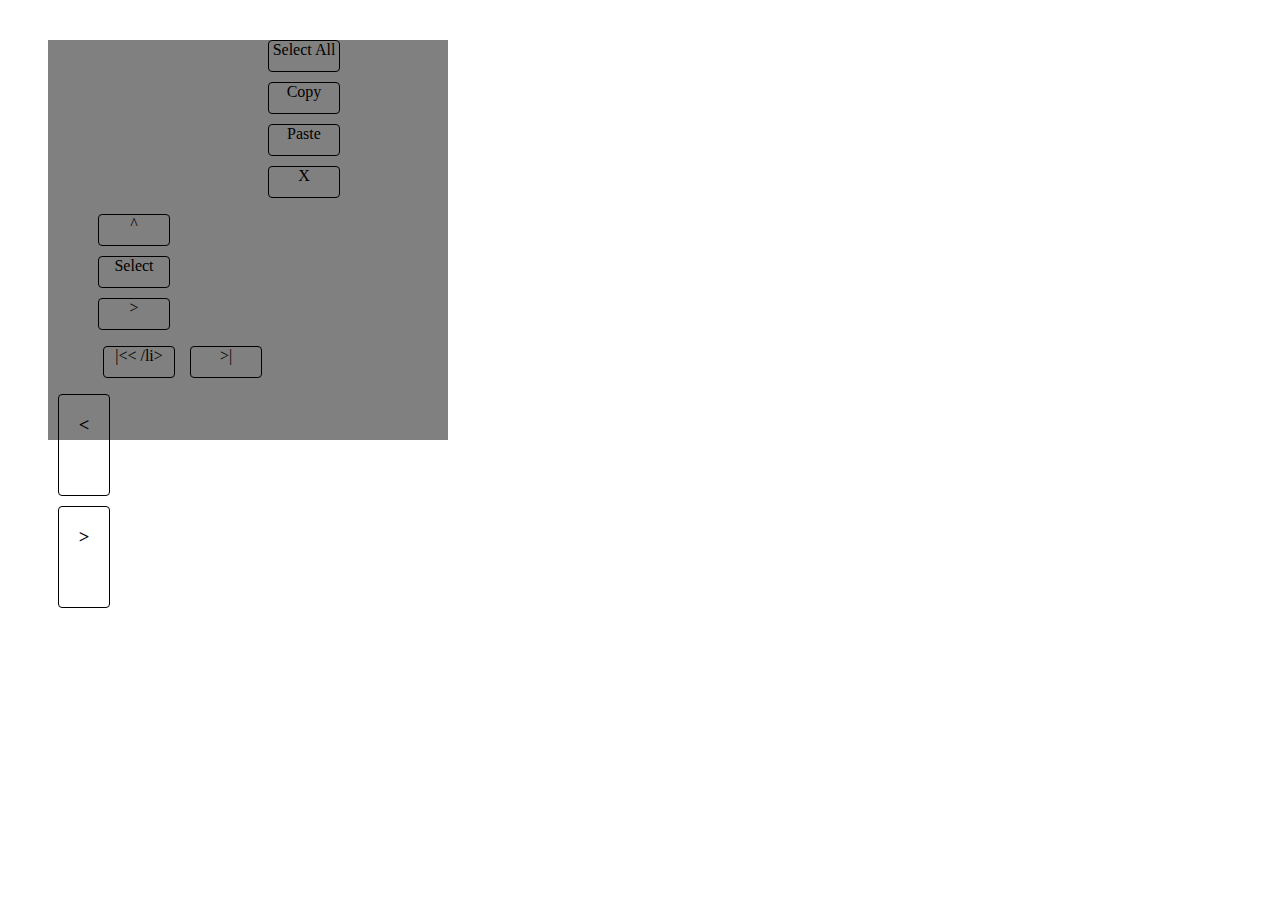
<file: index.html>
<!DOCTYPE html>
<html lang="en">

<head>
    <meta charset="UTF-8">
    <meta http-equiv="X-UA-Compatible" content="IE=edge">
    <meta name="viewport" content="width=device-width, initial-scale=1.0">
    <title>Document</title>
    <link rel="stylesheet" href="style.css">
</head>

<body>
    <main class="main-grid">
       <section>
        <div class="grid-make">
            <ul>
                <li>Select All</li>
                <li>Copy</li>
                <li>Paste</li>
                <li>X</li>
            </ul>
        </div>
        <div class="grid-maker2">
            <ul>
                <li>^</li>
                <li>Select</li>
                <li>></li>
            </ul>
        </div>
        <div class="grid-maker1">
            <ul>
                <li>|<< /li>
                <li>>|</li>
            </ul>
        </div>
        <div class="main-big">
             <h3><</h3>
        </div>
        <div class="main-big">
            <h3>></h3>
        </div>
       </section>
    </main>
    
</body>

</html>
</file>
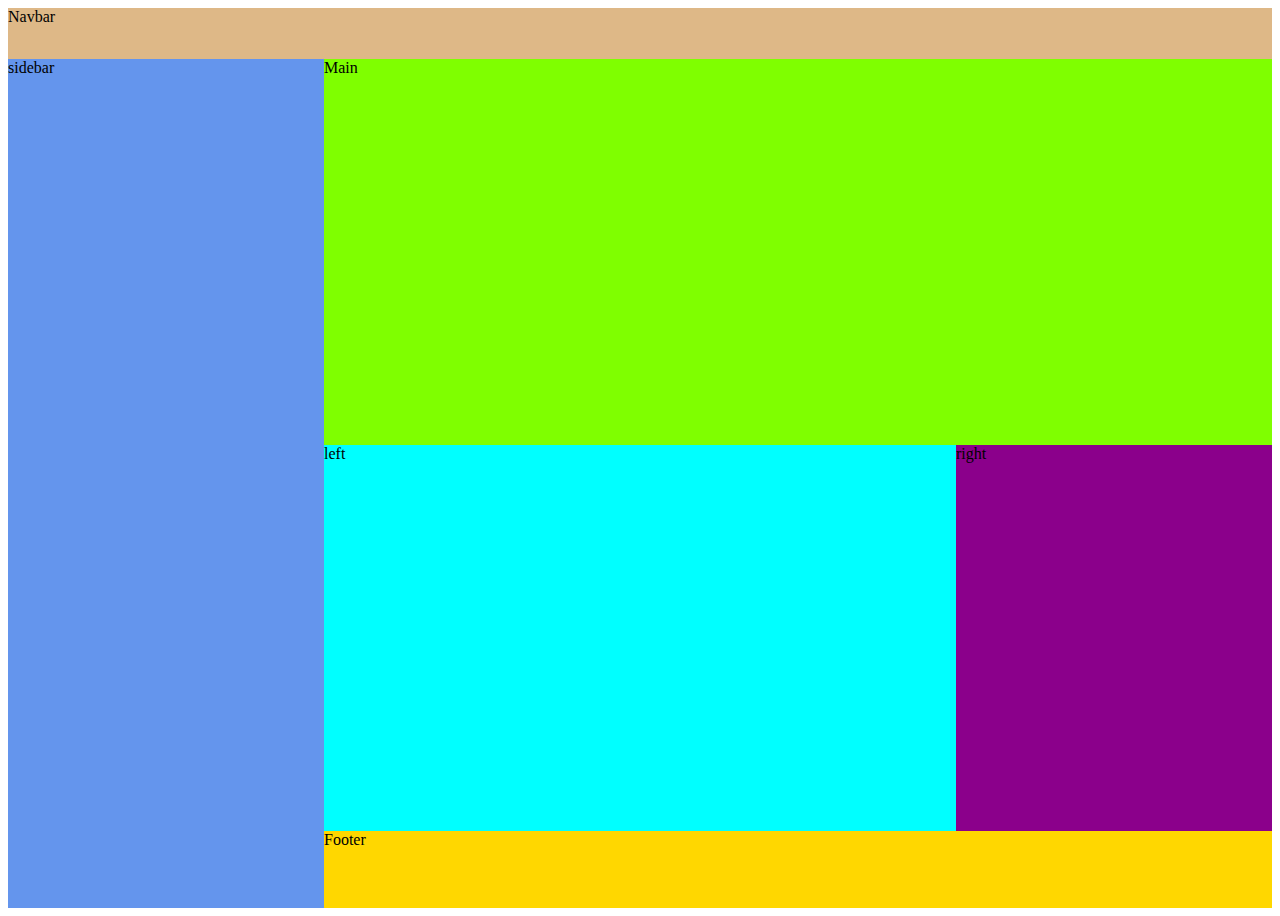
<file: grid.html>
<!DOCTYPE html>
<html lang="en">
<head>
    <meta charset="UTF-8">
    <meta http-equiv="X-UA-Compatible" content="IE=edge">
    <meta name="viewport" content="width=device-width, initial-scale=1.0">
    <title>Document</title>
    <link rel="stylesheet" href="grid.css">
</head>
<body>
    <div class="container">
        <nav>Navbar</nav>
        <main>Main</main>
        <div id="sidebar">sidebar</div>
        <div id="left">left</div>
        <div id="right">right</div>
        <footer>Footer</footer>
    </div>
</body>
</html>
</file>
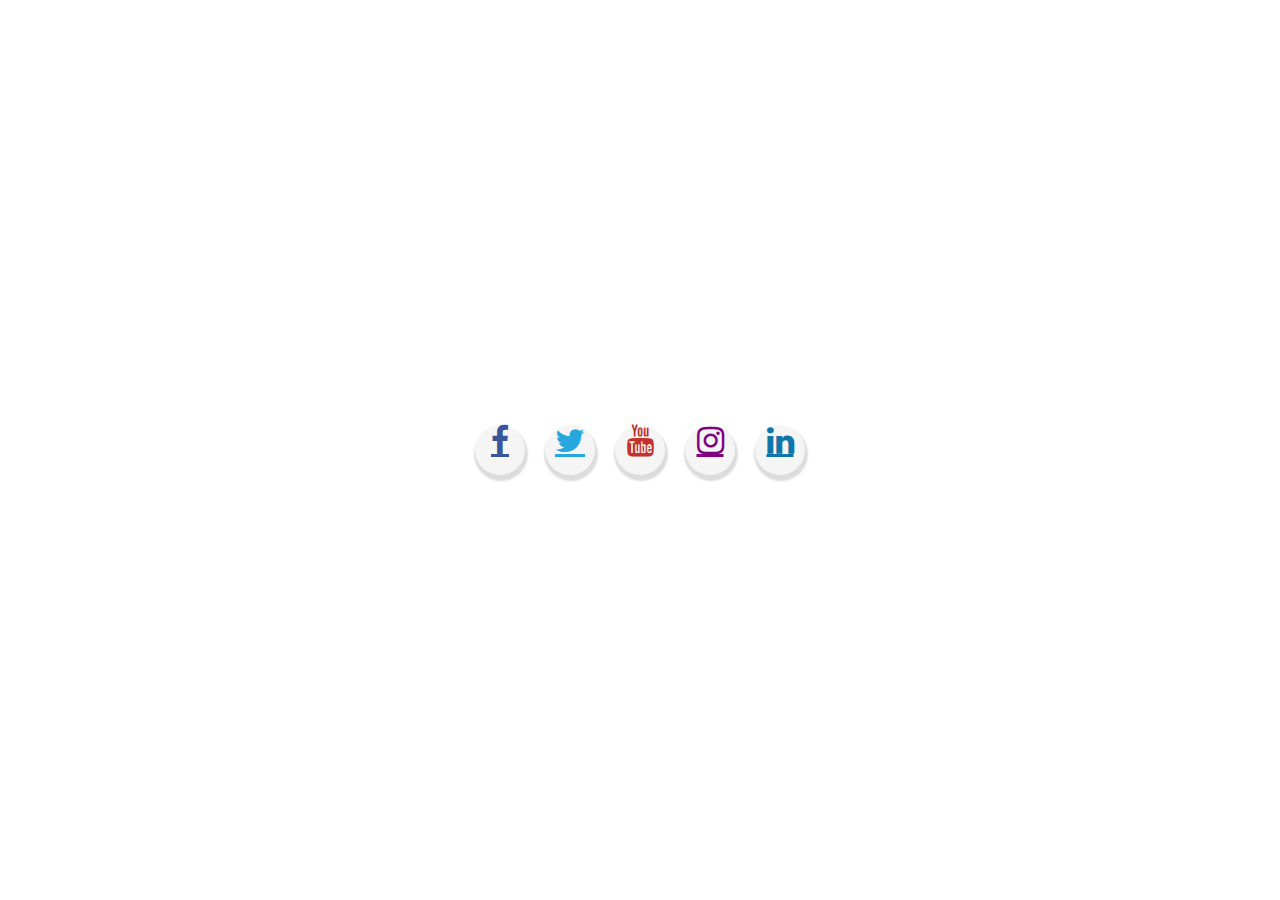
<file: SocialMediaIcon.html>
<!DOCTYPE html>
<html lang="en">

<head>
    <meta charset="UTF-8">
    <meta http-equiv="X-UA-Compatible" content="IE=edge">
    <meta name="viewport" content="width=device-width, initial-scale=1.0">
    <title>Document</title>
    <link rel="stylesheet" href="https://cdnjs.cloudflare.com/ajax/libs/font-awesome/4.7.0/css/font-awesome.min.css">
    <link rel="stylesheet" href="icone.css">

<body>
    <div class="sicialMedia">
       <a target="_blank" href="https://www.facebook.com/walker.shahed.39" class="fa fa-2x fa-facebook"></a>
        <a target="_blank" href="https://twitter.com/shahed18474177" class="fa fa-2x fa-twitter"></a>
        <a target="_blank" href="https://www.youtube.com/channel/UCylw0G9C4kpW2E-5blaXeAw" class="fa fa-2x fa-youtube"></a>
        <a target="_blank" href="https://www.instagram.com/walkershahed/" class="fa fa-2x fa-instagram"></a>
        <a target="_blank" href="kicoi nai boss" class="fa fa-2x fa-linkedin"></a>
    </div>

</body>

</html>
</file>
<file: style.css>
.main-grid{
    height: 400px;
    width: 400px;
    margin: 40px;
    background-color: gray;
}
.grid-make ul li{
    height: 30px;
    width: 70px;
    border: 1px solid;
    margin: 10px;
    list-style-type: none;
    text-align: center;
    border-radius: 4px;
    
}
.grid-make{
    margin: 0px 0px 0px 170px;
    
}
.grid-maker1 ul li{
    height: 30px;
    width: 70px;
    border: 1px solid;
    list-style-type: none;
    text-align: center;
    border-radius: 4px;
    display: inline-block;
    margin-left: 15px;
    
}
.grid-maker2 ul li{
    height: 30px;
    width: 70px;
    border: 1px solid;
    margin: 10px;
    list-style-type: none;
    text-align: center;
    border-radius: 4px;
    
}
.main-big{
    height: 100px;
    width: 50px;
    border: 1px solid;
    margin: 10px;
    list-style-type: none;
    text-align: center;
    border-radius: 4px;
}
</file>
<file: grid.css>
.container{
    display: grid;
    grid-template-columns: 1fr 1fr 1fr 1fr;
    grid-template-rows: 0.2fr 1.5fr 1.5fr 0.3fr;
    height: 100vh;
    grid-template-areas: "nav nav nav nav"
     "sidebar main main main"
     "sidebar left left right"
     "sidebar footer footer footer";
}
nav{
    background-color: burlywood;
    grid-area: nav;
}
main{
    background: chartreuse;
    grid-area: main;
}
#sidebar{
    background: cornflowerblue;
    grid-area: sidebar;
}
#left{
    background: cyan;
    grid-area: left;
}
#right{
    background: darkmagenta;
    grid-area: right;
} 
footer{
    background: gold;
    grid-area: footer;
}
@media only screen and (max-width:750px){
    .container{
        display: grid;
        grid-template-columns: 1fr;
        grid-template-rows: .4fr 2fr 1.5fr 1fr .6fr;
        grid-template-areas: "nav"
        "sidebar"
        "main"
        "left"
        "right"
        "footer" ;
    }
}
</file>
<file: icone.css>
*{
    margin:0;
    padding: 0;
}
.sicialMedia{
    height: 100vh;
    display: flex;
    justify-content: center;
    align-items: center;
    
}
a{
    background-color: whitesmoke;
    height: 50px;
    width: 50px;
    border-radius: 50px;
    text-align: center;
    line-height: 100px;
    box-shadow: 1px 4px 2px 2px #dcdcdc;
    margin: 10px;
    
}
a {
    transition: all .3s linear;
}
a:hover {
    transform: scale(1.5);
}
.fa-facebook{
    color: #39569c ;
}
.fa-twitter{
    color: #26a7de;
}
.fa-youtube{
    color: #c4302b;
}
.fa-instagram{
    color: purple;
}
.fa-linkedin{
    color: #0e76a8;
}

@media only screen and (max-width:500px){
    .sicialMedia{
        display: grid;
        grid-template-columns: 1fr;
        grid-template-rows: .4fr 2fr 1.5fr 1fr .6fr;
        
        ;
    }
}
</file>
